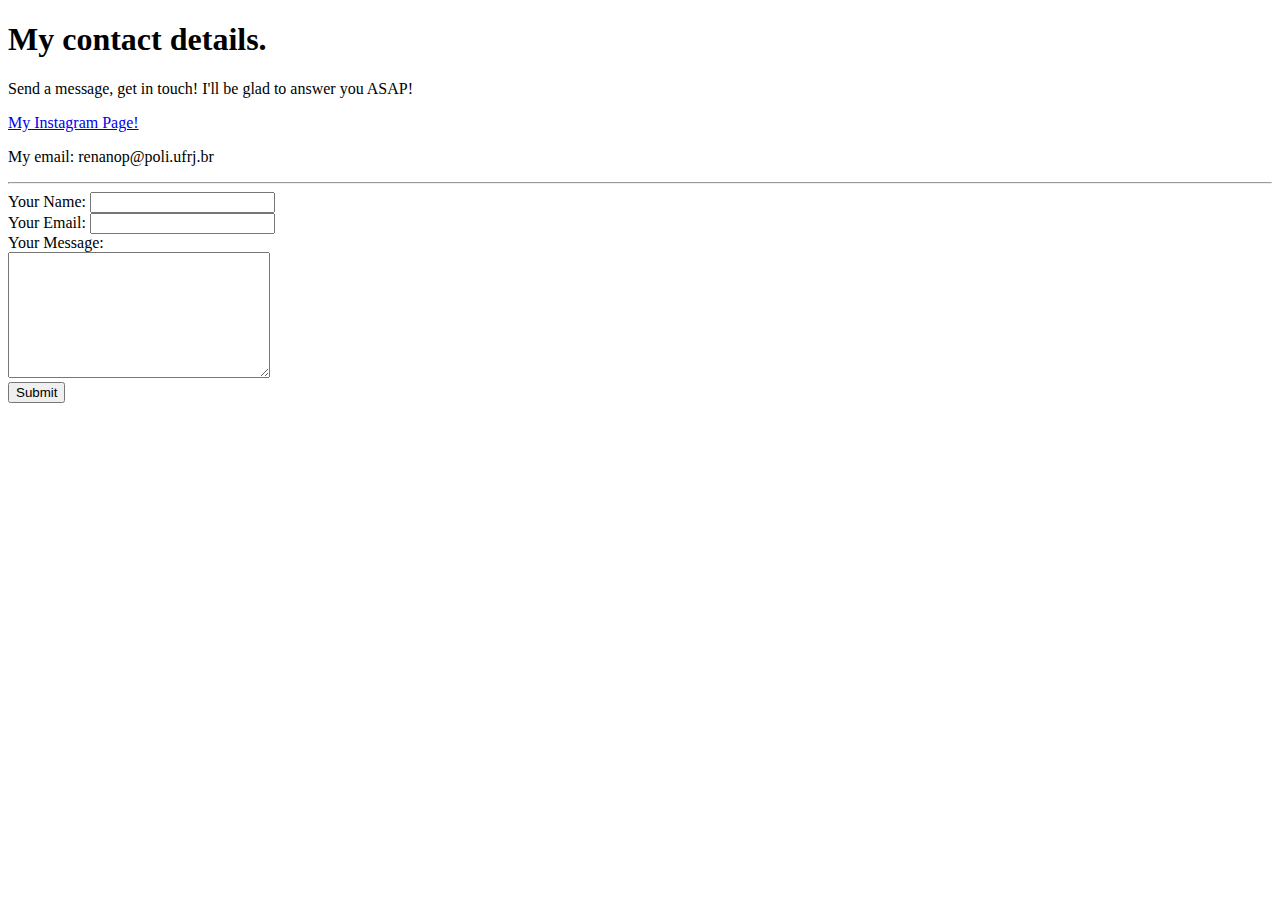
<file: contact.html>
<!DOCTYPE html>
<html lang="en" dir="ltr">

<head>
  <meta charset="utf-8">
  <title></title>
</head>

<body>
  <h1>My contact details.</h1>
  <p>Send a message, get in touch! I'll be glad to answer you ASAP!</p>

  <p><a href="https://www.instagram.com/renanop/">My Instagram Page!</a></p>
  <p>My email: renanop@poli.ufrj.br</p>
  <hr>
  <form action="mailto: renanop@poli.ufrj.br" method="text/plain">
    <label for="">Your Name: </label>
    <input type="text" name="yourName" value=""><br>
    <label for="">Your Email: </label>
    <input type="email" name="yourEmail" value=""><br>
    <label for="">Your Message: </label><br>
    <textarea name="yourMessage" rows="8" cols="30"></textarea><br>
    <input type="submit" name="submitMessage" value="Submit">

  </form>

</body>

</html>
</file>
